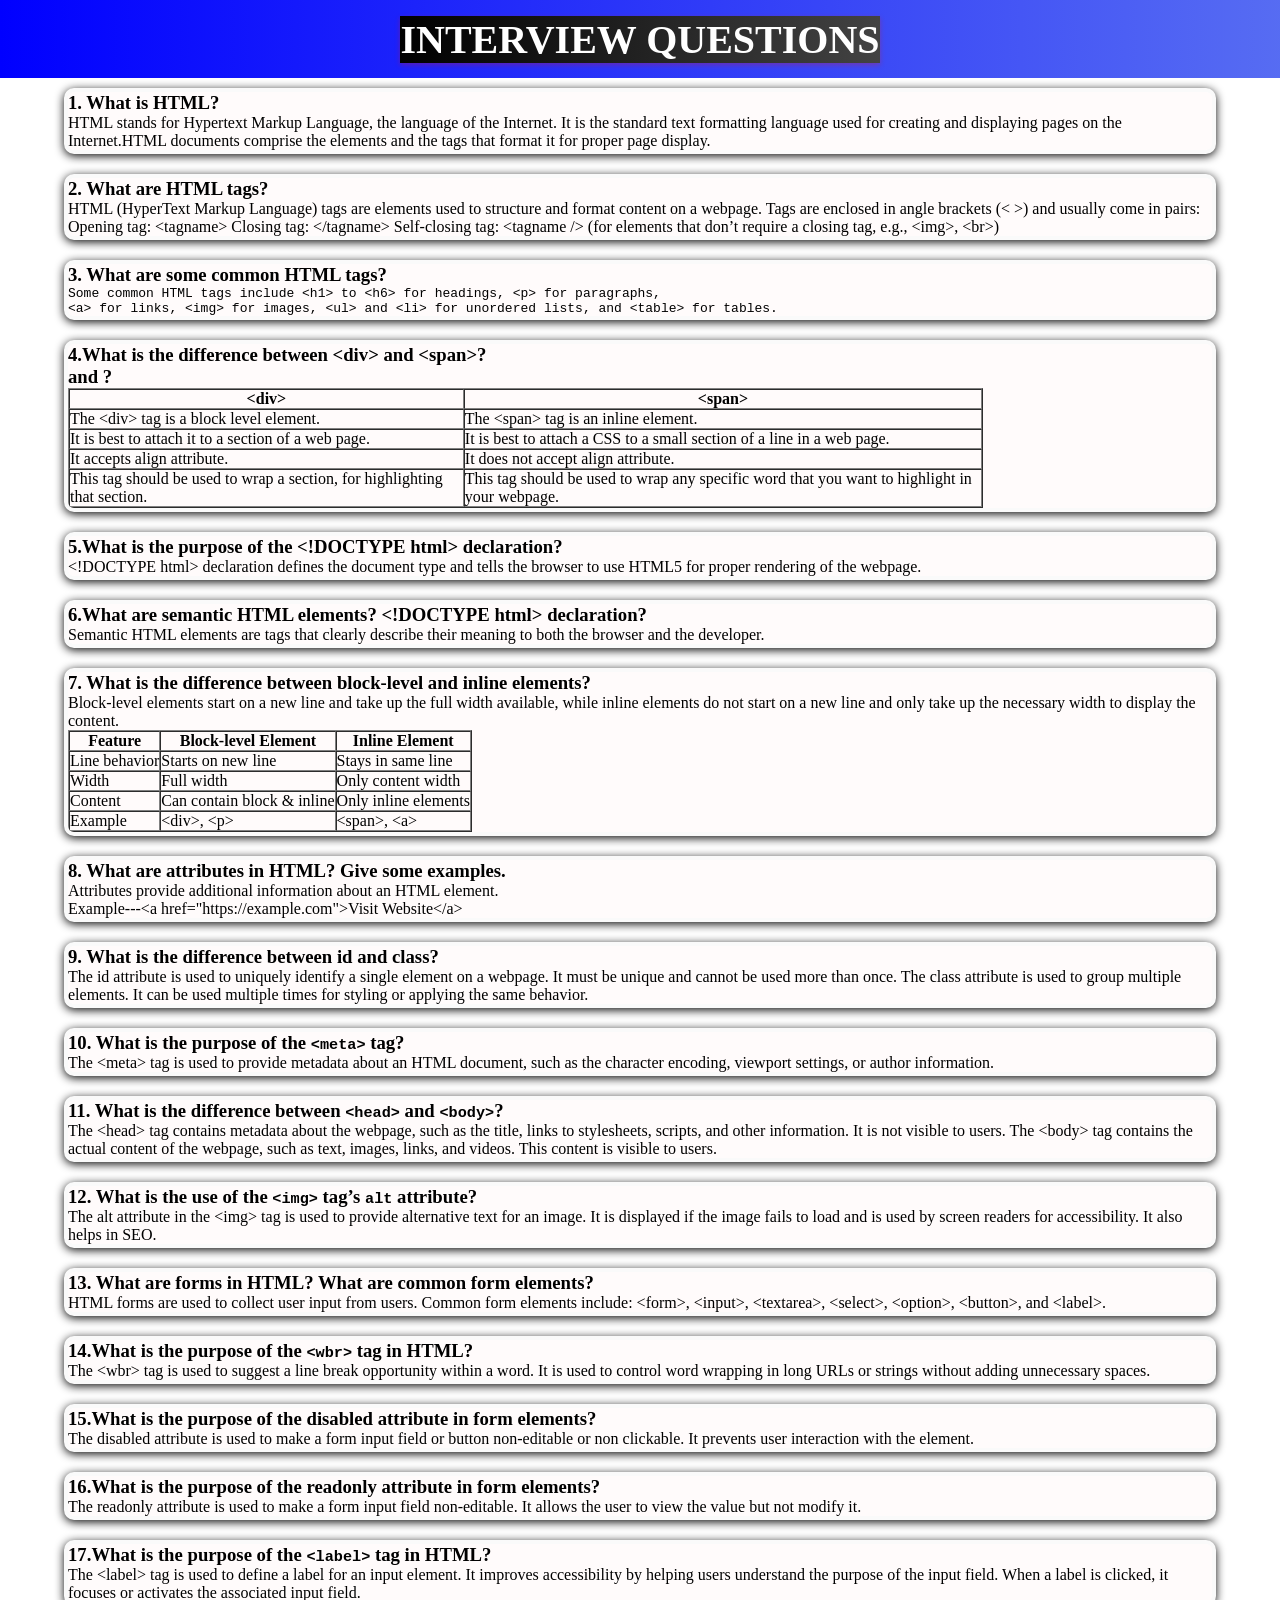
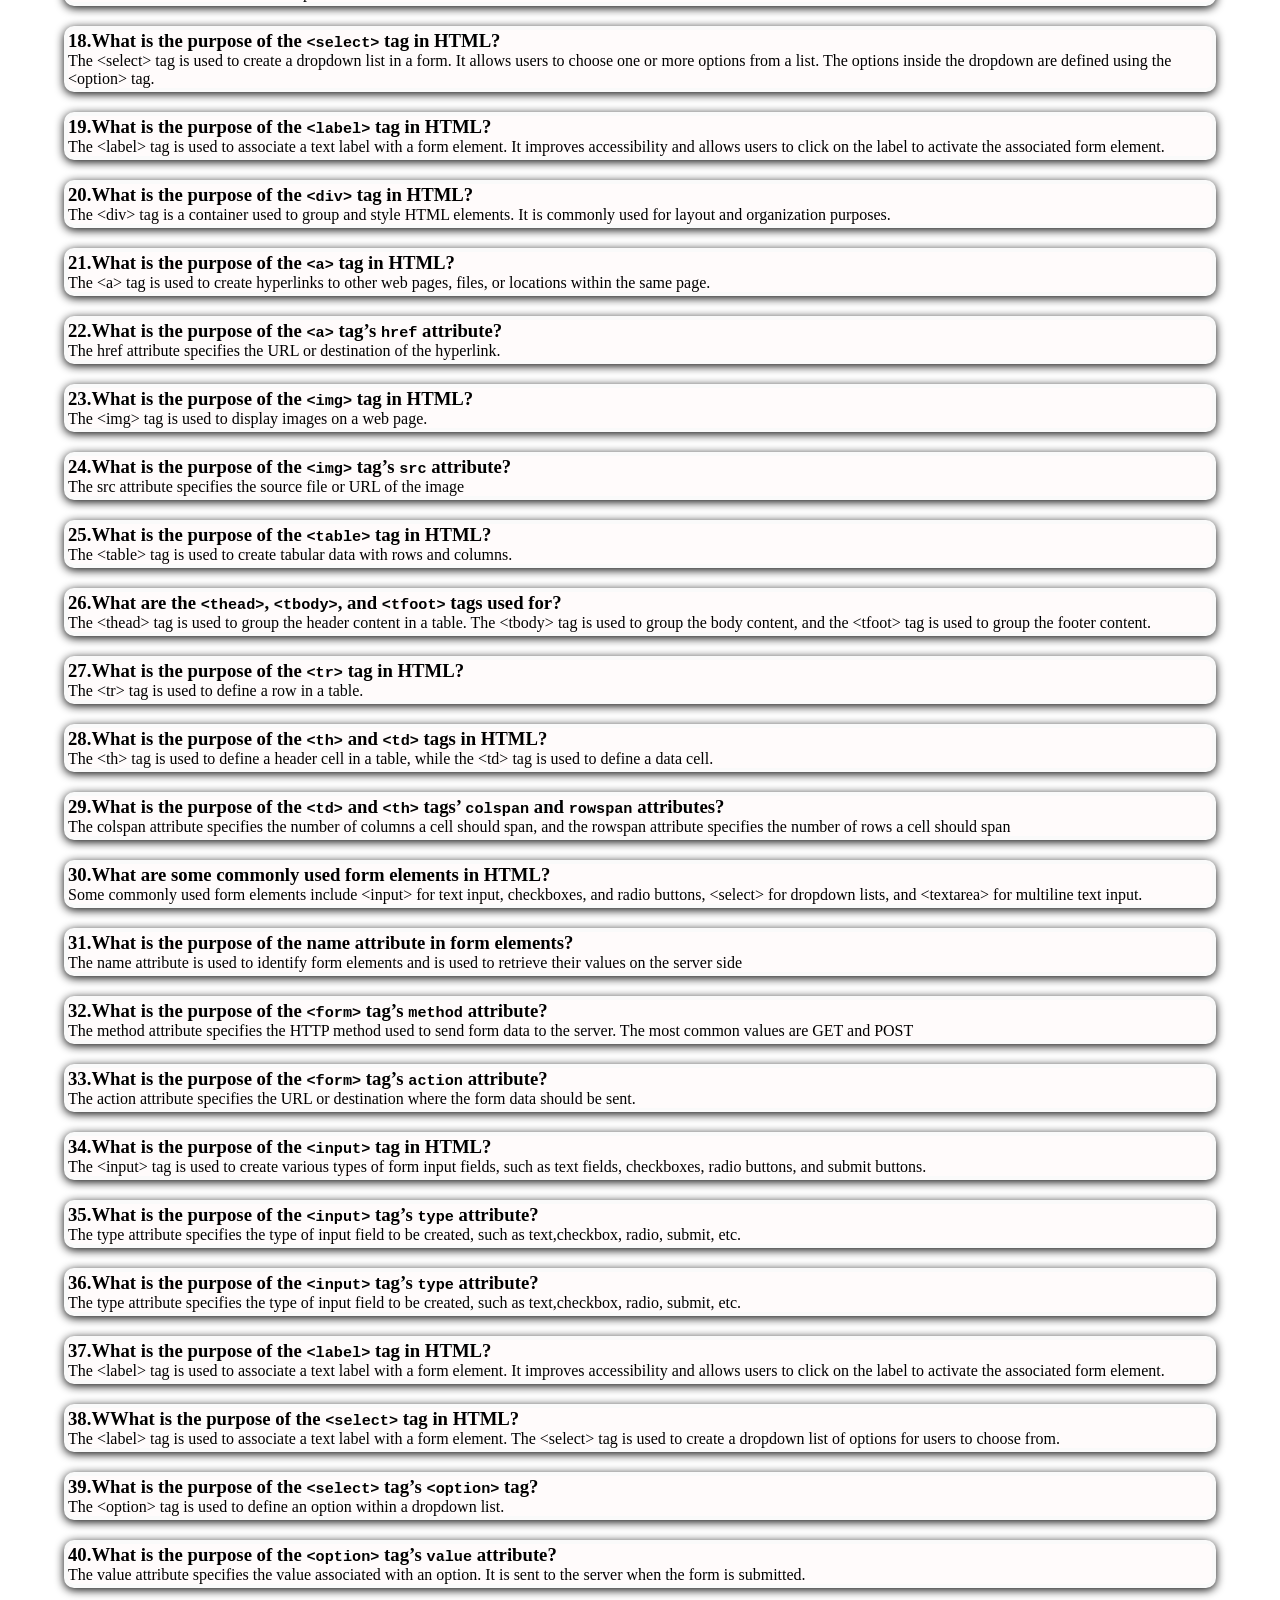
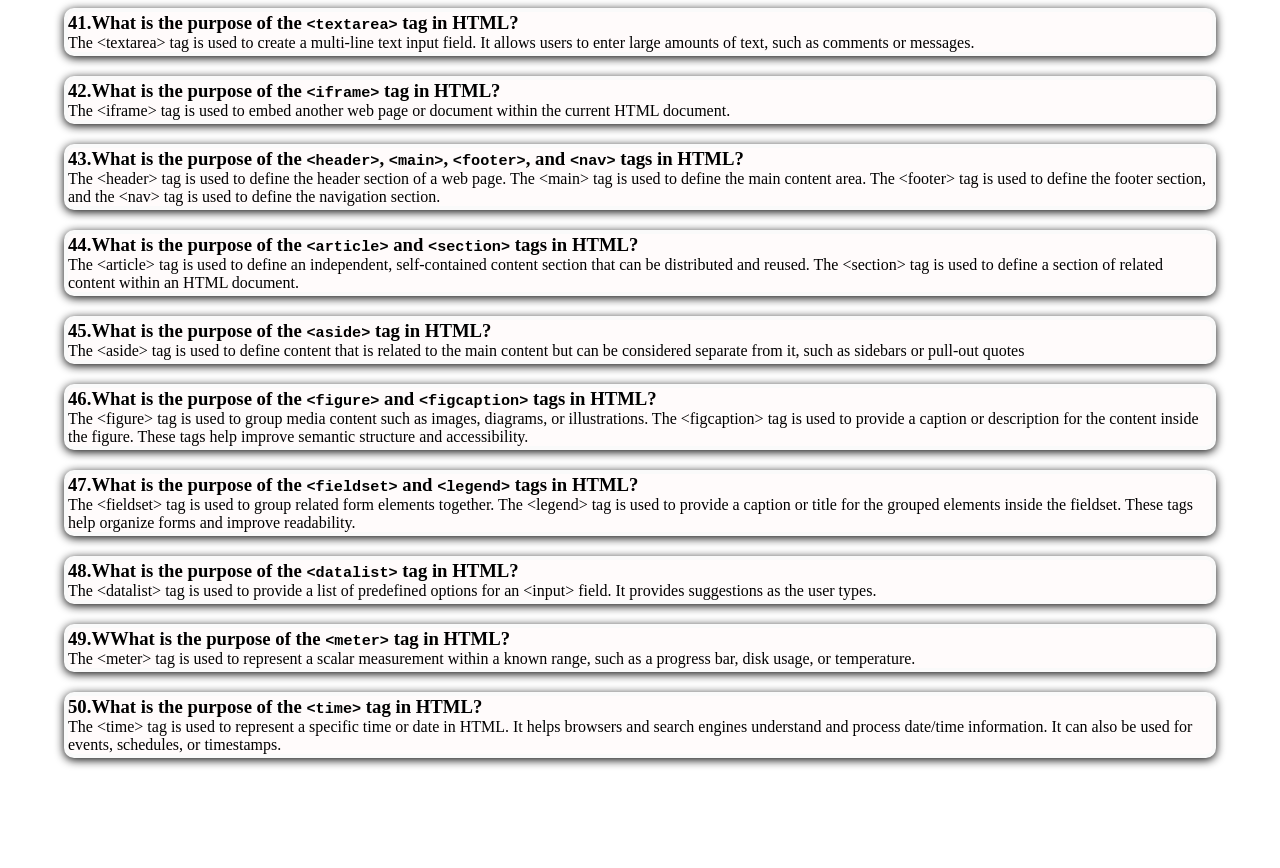
<file: index.html>
<!DOCTYPE html>
<html lang="en">
<head>
    <meta charset="UTF-8">
    <meta name="viewport" content="width=device-width, initial-scale=1.0">
    <title>html quections</title>
    <link rel="stylesheet" href="./index.css">
</head>
<body>
        <nav>
<h3>Interview Questions</h3>
    </nav>

    <section>
        
        <div class="papu"><h3>1. What is HTML?
</h3>
            <p>
                HTML stands for Hypertext Markup Language, the language of the Internet. It is the standard text formatting language used for creating and displaying pages on the Internet.HTML documents comprise the elements and the tags that format it for proper page display.
            </p>
             </div>
               <div class="papu"><h3>2. What are HTML tags?

</h3>
            <p>
                HTML (HyperText Markup Language) tags are elements used to structure and format content on a webpage.
Tags are enclosed in angle brackets (&lt; &gt;) and usually come in pairs: Opening tag: &lt;tagname&gt; Closing tag: &lt;/tagname&gt; Self-closing tag: &lt;tagname /&gt; (for elements that don’t require a closing tag, e.g., &lt;img&gt;, &lt;br&gt;)

            </p>
             </div>    
             
             <div class="papu"><h3>3. What are some common HTML tags?</h3>
                <p>
                    <pre>
Some common HTML tags include &lt;h1&gt; to &lt;h6&gt; for headings, &lt;p&gt; for paragraphs,
&lt;a&gt; for links, &lt;img&gt; for images, &lt;ul&gt; and &lt;li&gt; for unordered lists, and &lt;table&gt; for tables.
</pre>
                </p>
       
             </div>    
          <div class="papu"><h3>4.What is the difference between &lt;div&gt; and &lt;span&gt;?
 <div> and <span>?
</h3>
                <p>
<table border="1" cellpadding="15" cellspacing="0" width="80%" align="center">

    <tr>
        <th>&lt;div&gt;</th>
        <th>&lt;span&gt;</th>
    </tr>

    <tr>
        <td>The &lt;div&gt; tag is a block level element.</td>
        <td>The &lt;span&gt; tag is an inline element.</td>
    </tr>

    <tr>
        <td>It is best to attach it to a section of a web page.</td>
        <td>It is best to attach a CSS to a small section of a line in a web page.</td>
    </tr>

    <tr>
        <td>It accepts align attribute.</td>
        <td>It does not accept align attribute.</td>
    </tr>

    <tr>
        <td>This tag should be used to wrap a section, for highlighting that section.</td>
        <td>This tag should be used to wrap any specific word that you want to highlight in your webpage.</td>
    </tr>

</table>

       
             </div>  
         <div class="papu"><h3>5.What is the purpose of the &lt;!DOCTYPE html&gt; declaration?
</h3>
<p>
    &lt;!DOCTYPE html&gt; declaration defines the document type and tells the browser to use HTML5 for proper rendering of the webpage.

</p>
       
             </div>    

         <div class="papu"><h3>6.What are semantic HTML elements? &lt;!DOCTYPE html&gt; declaration?
</h3>
<p>
   Semantic HTML elements are tags that clearly describe their meaning to both the browser and the developer.

</p>
       
             </div>  
         <div class="papu"><h3>7.
What is the difference between block-level and inline elements?

</h3>
<p>
    Block-level elements start on a new line and take up the full width available, while inline elements do not start on a new line and only take up the necessary width to display the content.
    <table border="1" cellpadding="10" cellspacing="0">
    
    <tr>
        <th>Feature</th>
        <th>Block-level Element</th>
        <th>Inline Element</th>
    </tr>

    <tr>
        <td>Line behavior</td>
        <td>Starts on new line</td>
        <td>Stays in same line</td>
    </tr>

    <tr>
        <td>Width</td>
        <td>Full width</td>
        <td>Only content width</td>
    </tr>

    <tr>
        <td>Content</td>
        <td>Can contain block & inline</td>
        <td>Only inline elements</td>
    </tr>

    <tr>
        <td>Example</td>
        <td>&lt;div&gt;, &lt;p&gt;</td>
        <td>&lt;span&gt;, &lt;a&gt;</td>
    </tr>

</table>

</p>
 </div> 
 
         <div class="papu"><h3>8.
What are attributes in HTML? Give some examples.

</h3>
<p>
  Attributes provide additional information about an HTML element. <br>
  Example---&lt;a href="https://example.com"&gt;Visit Website&lt;/a&gt;


</p>
 </div> 
         <div class="papu"><h3>9.
What is the difference between id and class?


</h3>
<p>
 The id attribute is used to uniquely identify a single element on a webpage.
It must be unique and cannot be used more than once.

The class attribute is used to group multiple elements.
It can be used multiple times for styling or applying the same behavior.


</p>
 </div> 

         <div class="papu"><h3>10.
What is the purpose of the <code>&lt;meta&gt;</code> tag?</h3>
<p>
The &lt;meta&gt; tag is used to provide metadata about an HTML document, such as the character encoding, viewport settings, or author information.



</p>
 </div> 

          <div class="papu"><h3>11.
What is the difference between <code>&lt;head&gt;</code> and <code>&lt;body&gt;</code>?
</h3>
<p>
The &lt;head&gt; tag contains metadata about the webpage, such as the title,
links to stylesheets, scripts, and other information. It is not visible
to users.

The &lt;body&gt; tag contains the actual content of the webpage, such as text,
images, links, and videos. This content is visible to users.



</p>
 </div> 

           <div class="papu"><h3>12.
What is the use of the <code>&lt;img&gt;</code> tag’s <code>alt</code> attribute?
</h3>
<p>
The alt attribute in the &lt;img&gt; tag is used to provide alternative text for an image.

It is displayed if the image fails to load and is used by screen readers for accessibility.

It also helps in SEO.
</p>
 </div> 

            <div class="papu"><h3>13.
What are forms in HTML? What are common form elements?

</h3>
<p>
HTML forms are used to collect user input from users.

Common form elements include:
&lt;form&gt;, &lt;input&gt;, &lt;textarea&gt;, &lt;select&gt;, &lt;option&gt;, &lt;button&gt;, and &lt;label&gt;.

 </div> 


             <div class="papu"><h3>14.What is the purpose of the <code>&lt;wbr&gt;</code> tag in HTML?
</h3>
<p>
    The &lt;wbr&gt; tag is used to suggest a line break opportunity within a word. 
It is used to control word wrapping in long URLs or strings without adding unnecessary spaces.

</p>
 </div> 
 <div class="papu"><h3>15.What is the purpose of the disabled attribute in form elements?
</h3>
<p>
 The disabled attribute is used to make a form input field or button non-editable or non clickable. It prevents user interaction with the element.
</p>
 </div> 
<div class="papu"><h3>16.What is the purpose of the readonly attribute in form elements?
</h3>
<p>
The readonly attribute is used to make a form input field non-editable. It allows the user to view the value but not modify it.
</p>
 </div> 


<div class="papu"><h3>17.What is the purpose of the <code>&lt;label&gt;</code> tag in HTML?</h3>
<p>
The &lt;label&gt; tag is used to define a label for an input element.

It improves accessibility by helping users understand the purpose of the input field.

When a label is clicked, it focuses or activates the associated input field.
</p>
 </div>

 <div class="papu"><h3>18.What is the purpose of the <code>&lt;select&gt;</code> tag in HTML?</h3>
<p>
The &lt;select&gt; tag is used to create a dropdown list in a form.

It allows users to choose one or more options from a list.

The options inside the dropdown are defined using the &lt;option&gt; tag.

</p>
 </div>
 
  <div class="papu"><h3>19.What is the purpose of the <code>&lt;label&gt;</code> tag in HTML?</h3>
<p>
The &lt;label&gt; tag is used to associate a text label with a form element. 
It improves accessibility and allows users to click on the label to activate the associated form element.
</p>
 </div>

   <div class="papu"><h3>20.What is the purpose of the <code>&lt;div&gt;</code> tag in HTML?</h3>
<p>
The &lt;div&gt; tag is a container used to group and style HTML elements. 
It is commonly used for layout and organization purposes.
</p>
 </div>

    <div class="papu"><h3>21.What is the purpose of the <code>&lt;a&gt;</code> tag in HTML?
</h3>
<p>
The &lt;a&gt; tag is used to create hyperlinks to other web pages, files, or locations within the same page.

</p>
 </div>
    <div class="papu"><h3>22.What is the purpose of the <code>&lt;a&gt;</code> tag’s <code>href</code> attribute?</h3>
<p>
The href attribute specifies the URL or destination of the hyperlink.
</p>
 </div>

     <div class="papu"><h3>23.What is the purpose of the <code>&lt;img&gt;</code> tag in HTML?</h3>
<p>
The &lt;img&gt; tag is used to display images on a web page.

</p>
 </div>
      <div class="papu"><h3>24.What is the purpose of the <code>&lt;img&gt;</code> tag’s <code>src</code> attribute?
</h3>
<p>
The src attribute specifies the source file or URL of the image
</p>
 </div>

       <div class="papu"><h3>25.What is the purpose of the <code>&lt;table&gt;</code> tag in HTML?</h3>
<p>
The &lt;table&gt; tag is used to create tabular data with rows and columns.

</p>
 </div>

        <div class="papu"><h3>26.What are the <code>&lt;thead&gt;</code>, <code>&lt;tbody&gt;</code>, and <code>&lt;tfoot&gt;</code> tags used for?</h3>
<p>
The &lt;thead&gt; tag is used to group the header content in a table. 
The &lt;tbody&gt; tag is used to group the body content, and the &lt;tfoot&gt; tag is used to group the footer content.

</p>
 </div>

         <div class="papu"><h3>27.What is the purpose of the <code>&lt;tr&gt;</code> tag in HTML?</h3>
<p>
The &lt;tr&gt; tag is used to define a row in a table.


</p>
 </div>

          <div class="papu"><h3>28.What is the purpose of the <code>&lt;th&gt;</code> and <code>&lt;td&gt;</code> tags in HTML?</h3>
<p>
The &lt;th&gt; tag is used to define a header cell in a table, while the &lt;td&gt; tag is used to define a data cell.



</p>
 </div>

         <div class="papu"><h3>29.What is the purpose of the <code>&lt;td&gt;</code> and <code>&lt;th&gt;</code> tags’ <code>colspan</code> and <code>rowspan</code> attributes?</h3>
<p>
The colspan attribute specifies the number of columns a cell should span, and the rowspan attribute specifies the number of rows a cell should span
</p>
 </div>

          <div class="papu"><h3>30.What are some commonly used form elements in HTML?</h3>
<p>
Some commonly used form elements include &lt;input&gt; for text input, checkboxes, and radio buttons, 
&lt;select&gt; for dropdown lists, and &lt;textarea&gt; for multiline text input.
</p>
 </div>

           <div class="papu"><h3>31.What is the purpose of the name attribute in form elements?</h3>
<p>
The name attribute is used to identify form elements and is used to retrieve their values on the server side
</p>
 </div>

            <div class="papu"><h3>32.What is the purpose of the <code>&lt;form&gt;</code> tag’s <code>method</code> attribute?

</h3>
<p>
The method attribute specifies the HTTP method used to send form data to the server. The most common values are GET and POST
</p>
 </div>

       <div class="papu"><h3>33.What is the purpose of the <code>&lt;form&gt;</code> tag’s <code>action</code> attribute?</h3>
<p>
The action attribute specifies the URL or destination where the form data should be sent.

</p>
 </div>

      <div class="papu"><h3>34.What is the purpose of the <code>&lt;input&gt;</code> tag in HTML?</h3>
<p>
The &lt;input&gt; tag is used to create various types of form input fields, such as text fields, checkboxes, radio buttons, and submit buttons.

</p>
 </div>

     <div class="papu"><h3>35.What is the purpose of the <code>&lt;input&gt;</code> tag’s <code>type</code> attribute?
</h3>
<p>
The type attribute specifies the type of input field to be created, such as text,checkbox, radio, submit, etc.

</p>
 </div>

      <div class="papu"><h3>36.What is the purpose of the <code>&lt;input&gt;</code> tag’s <code>type</code> attribute?
</h3>
<p>
The type attribute specifies the type of input field to be created, such as text,checkbox, radio, submit, etc.

</p>
 </div>

      <div class="papu"><h3>37.What is the purpose of the <code>&lt;label&gt;</code> tag in HTML?
</h3>
<p>
The &lt;label&gt; tag is used to associate a text label with a form element. 
It improves accessibility and allows users to click on the label to activate the associated form element.

</p>
 </div>

 
      <div class="papu"><h3>38.WWhat is the purpose of the <code>&lt;select&gt;</code> tag in HTML?</h3>
<p>
The &lt;label&gt; tag is used to associate a text label with a form element. 
The &lt;select&gt; tag is used to create a dropdown list of options for users to choose from.
</p>
 </div>
 
       <div class="papu"><h3>39.What is the purpose of the <code>&lt;select&gt;</code> tag’s <code>&lt;option&gt;</code> tag?</h3>
<p>
The &lt;option&gt; tag is used to define an option within a dropdown list.

</p>
 </div>

        <div class="papu"><h3>40.What is the purpose of the <code>&lt;option&gt;</code> tag’s <code>value</code> attribute?
</h3>
<p>
The value attribute specifies the value associated with an option. It is sent to the server when the form is submitted.

</p>
 </div>


 
        <div class="papu"><h3>41.What is the purpose of the <code>&lt;textarea&gt;</code> tag in HTML?</h3>
<p>
The &lt;textarea&gt; tag is used to create a multi-line text input field.

It allows users to enter large amounts of text, such as comments or messages.

</p>
 </div>

         <div class="papu"><h3>42.What is the purpose of the <code>&lt;iframe&gt;</code> tag in HTML?</h3>
<p>
The &lt;iframe&gt; tag is used to embed another web page or document within the current HTML document.
</p>
 </div>
 

          <div class="papu"><h3>43.What is the purpose of the <code>&lt;header&gt;</code>, <code>&lt;main&gt;</code>, <code>&lt;footer&gt;</code>, and <code>&lt;nav&gt;</code> tags in HTML?</h3>
<p>
The &lt;header&gt; tag is used to define the header section of a web page. 
The &lt;main&gt; tag is used to define the main content area. 
The &lt;footer&gt; tag is used to define the footer section, and the &lt;nav&gt; tag is used to define the navigation section.
</p>
 </div>

           <div class="papu"><h3>44.What is the purpose of the <code>&lt;article&gt;</code> and <code>&lt;section&gt;</code> tags in HTML?
</h3>
<p>
The &lt;article&gt; tag is used to define an independent, self-contained content section that can be distributed and reused. 
The &lt;section&gt; tag is used to define a section of related content within an HTML document.
</p>
 </div>

            <div class="papu"><h3>45.What is the purpose of the <code>&lt;aside&gt;</code> tag in HTML?</h3>
<p>
The &lt;aside&gt; tag is used to define content that is related to the main content but can be considered separate from it, such as sidebars or pull-out quotes
</p>
 </div>

             <div class="papu"><h3>46.What is the purpose of the <code>&lt;figure&gt;</code> and <code>&lt;figcaption&gt;</code> tags in HTML?</h3>
<p>
The &lt;figure&gt; tag is used to group media content such as images, diagrams, or illustrations.

The &lt;figcaption&gt; tag is used to provide a caption or description for the content inside the figure.

These tags help improve semantic structure and accessibility.
</p>
 </div>

 
             <div class="papu"><h3>47.What is the purpose of the <code>&lt;fieldset&gt;</code> and <code>&lt;legend&gt;</code> tags in HTML?</h3>
<p>
The &lt;fieldset&gt; tag is used to group related form elements together.

The &lt;legend&gt; tag is used to provide a caption or title for the grouped elements inside the fieldset.

These tags help organize forms and improve readability.
</p>
 </div>

            <div class="papu"><h3>48.What is the purpose of the <code>&lt;datalist&gt;</code> tag in HTML?</h3>
<p>
    The &lt;datalist&gt; tag is used to provide a list of predefined options for an &lt;input&gt; field. 
It provides suggestions as the user types.
</p>
 </div>

             <div class="papu"><h3>49.WWhat is the purpose of the <code>&lt;meter&gt;</code> tag in HTML?</h3>
<p>
    The &lt;meter&gt; tag is used to represent a scalar measurement within a known range, such as a progress bar, disk usage, or temperature.

</p>
 </div>

              <div class="papu"><h3>50.What is the purpose of the <code>&lt;time&gt;</code> tag in HTML?</h3>
<p>
    The &lt;time&gt; tag is used to represent a specific time or date in HTML.

It helps browsers and search engines understand and process date/time information.

It can also be used for events, schedules, or timestamps.

</p>
 </div>
 
 

    </section>
</body>
</html>
</file>
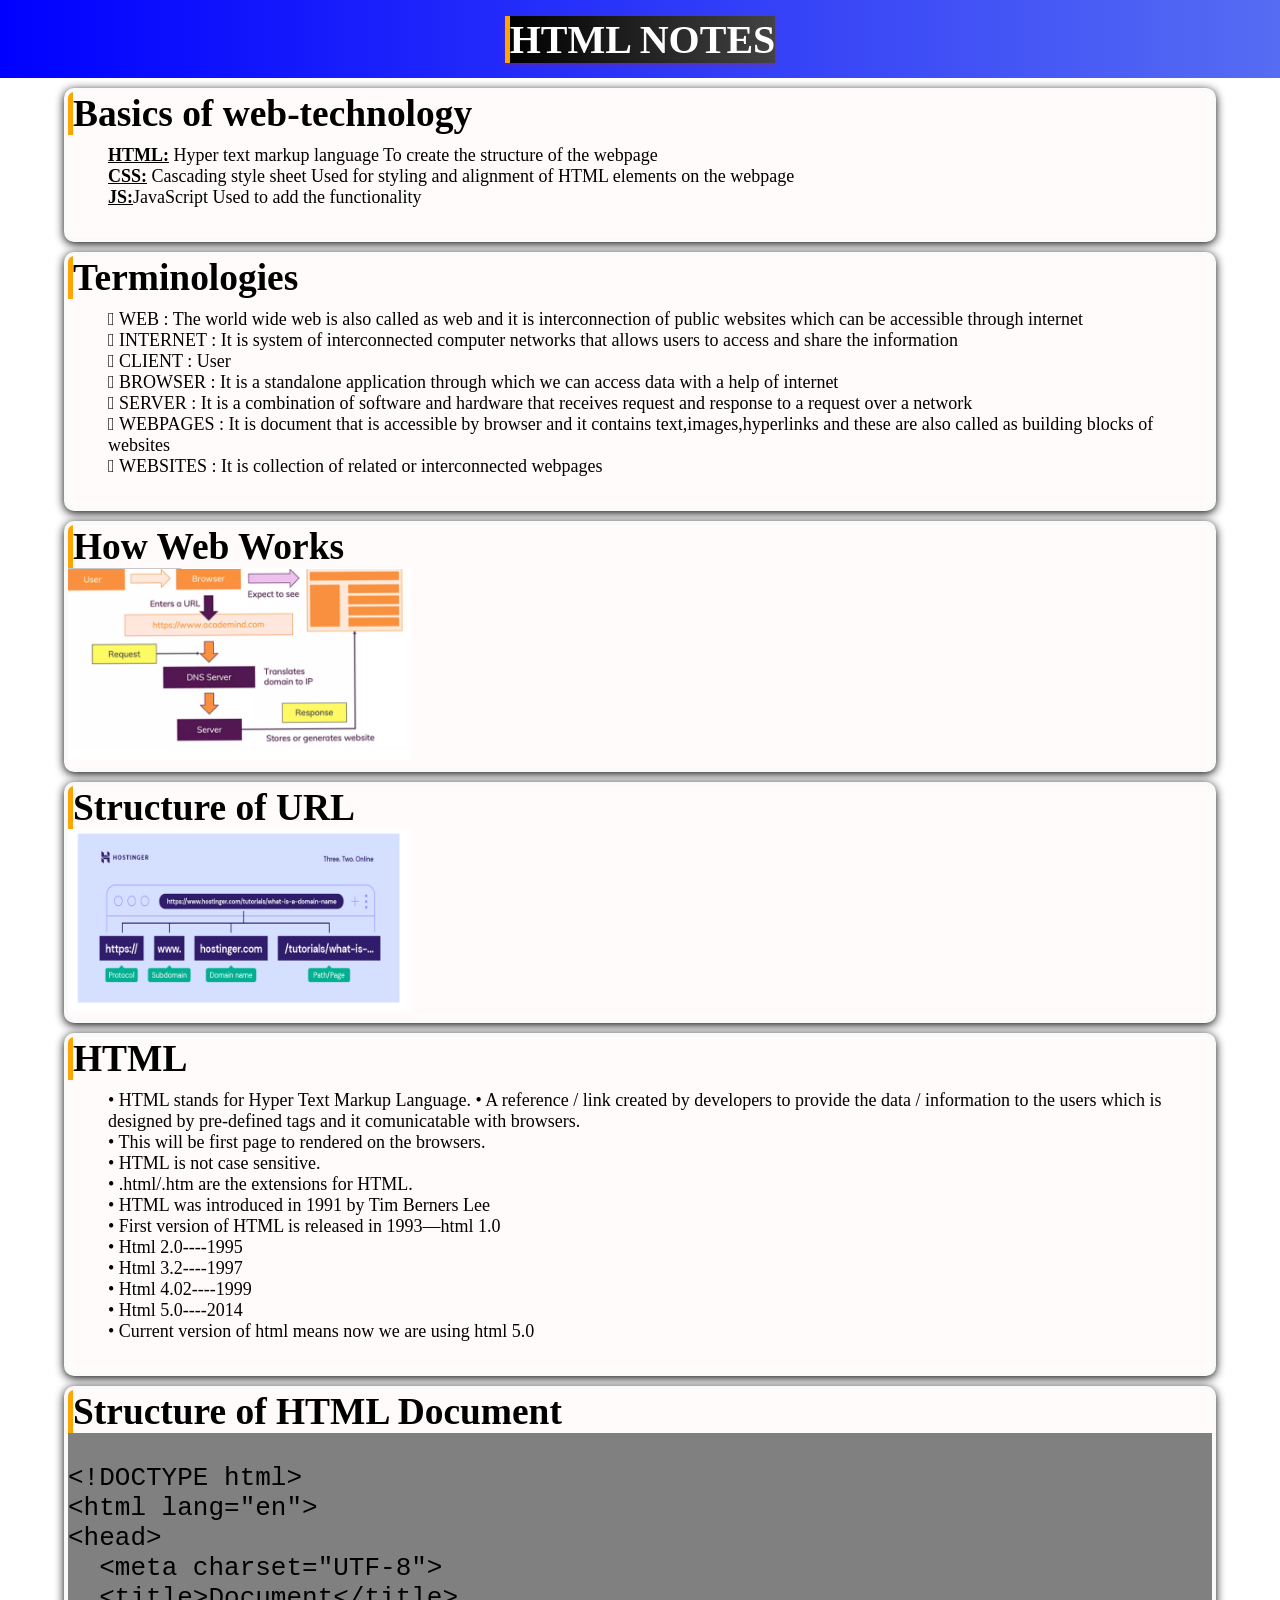
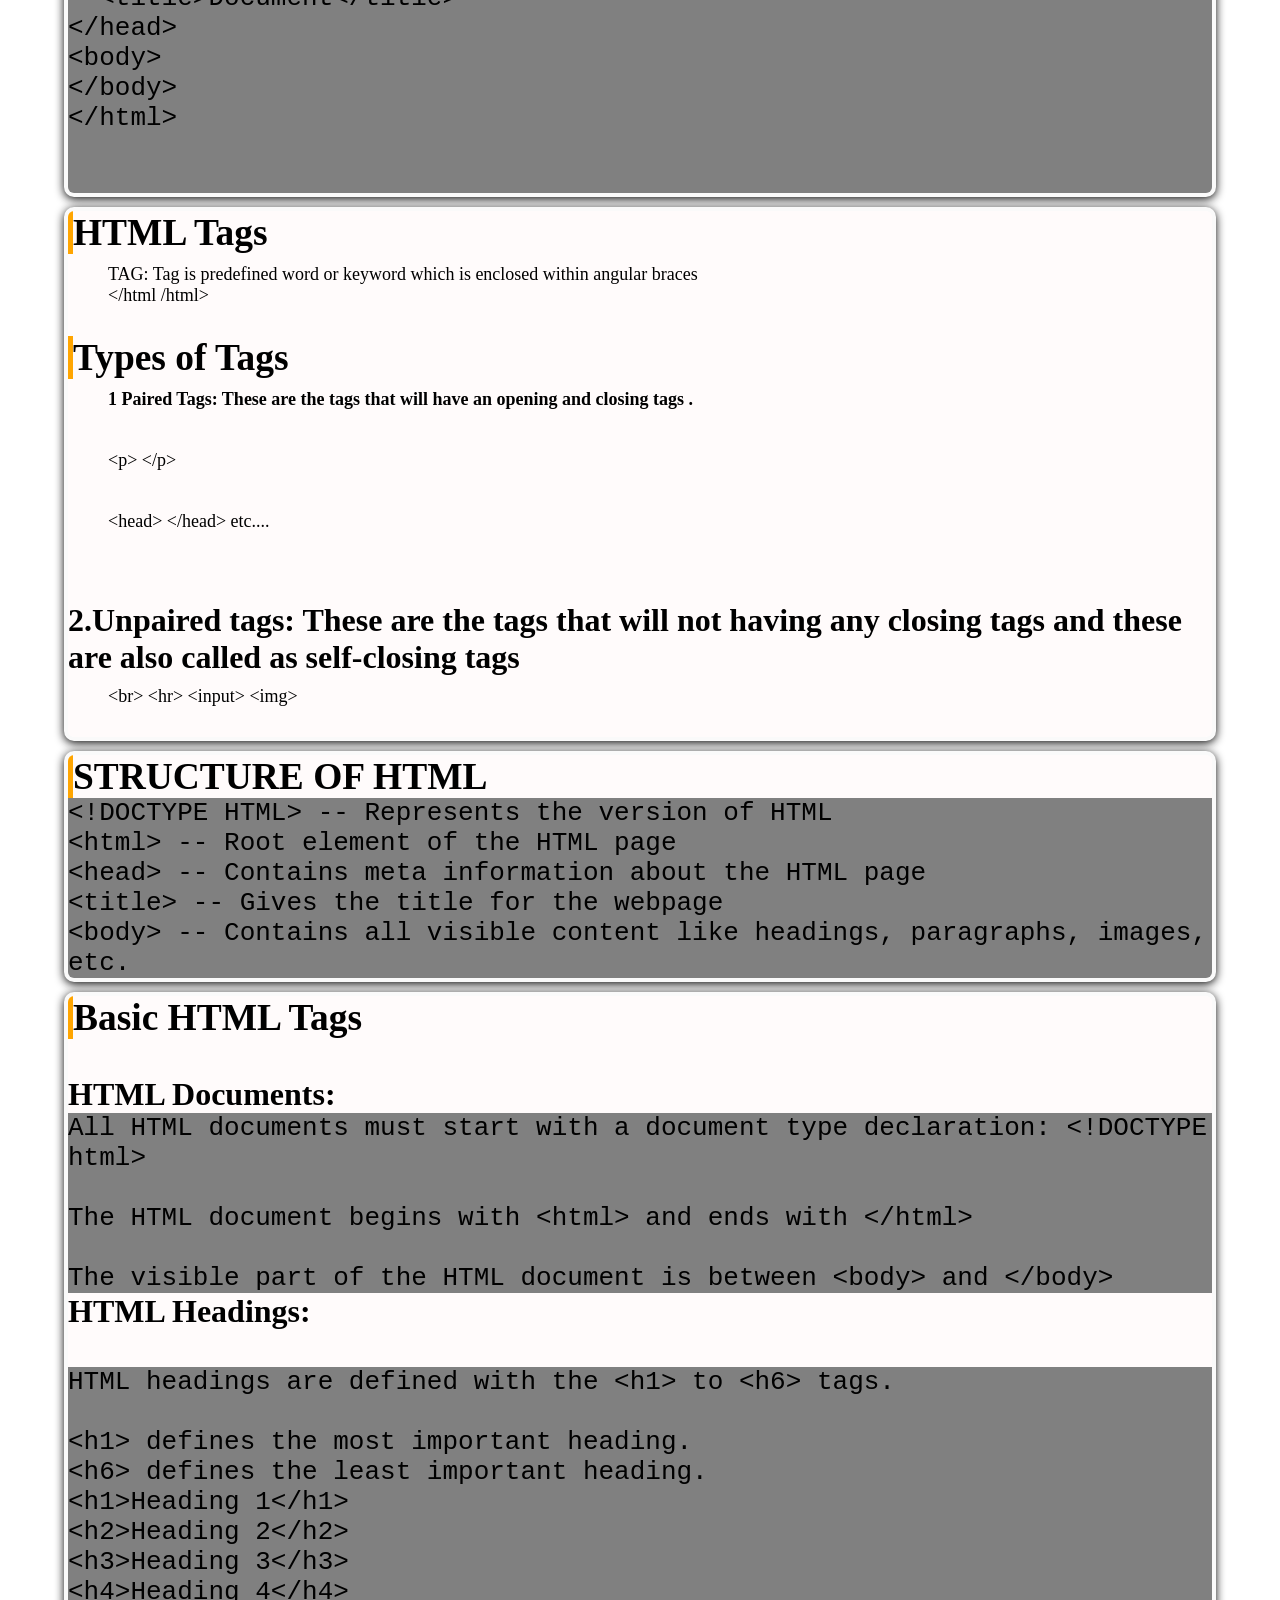
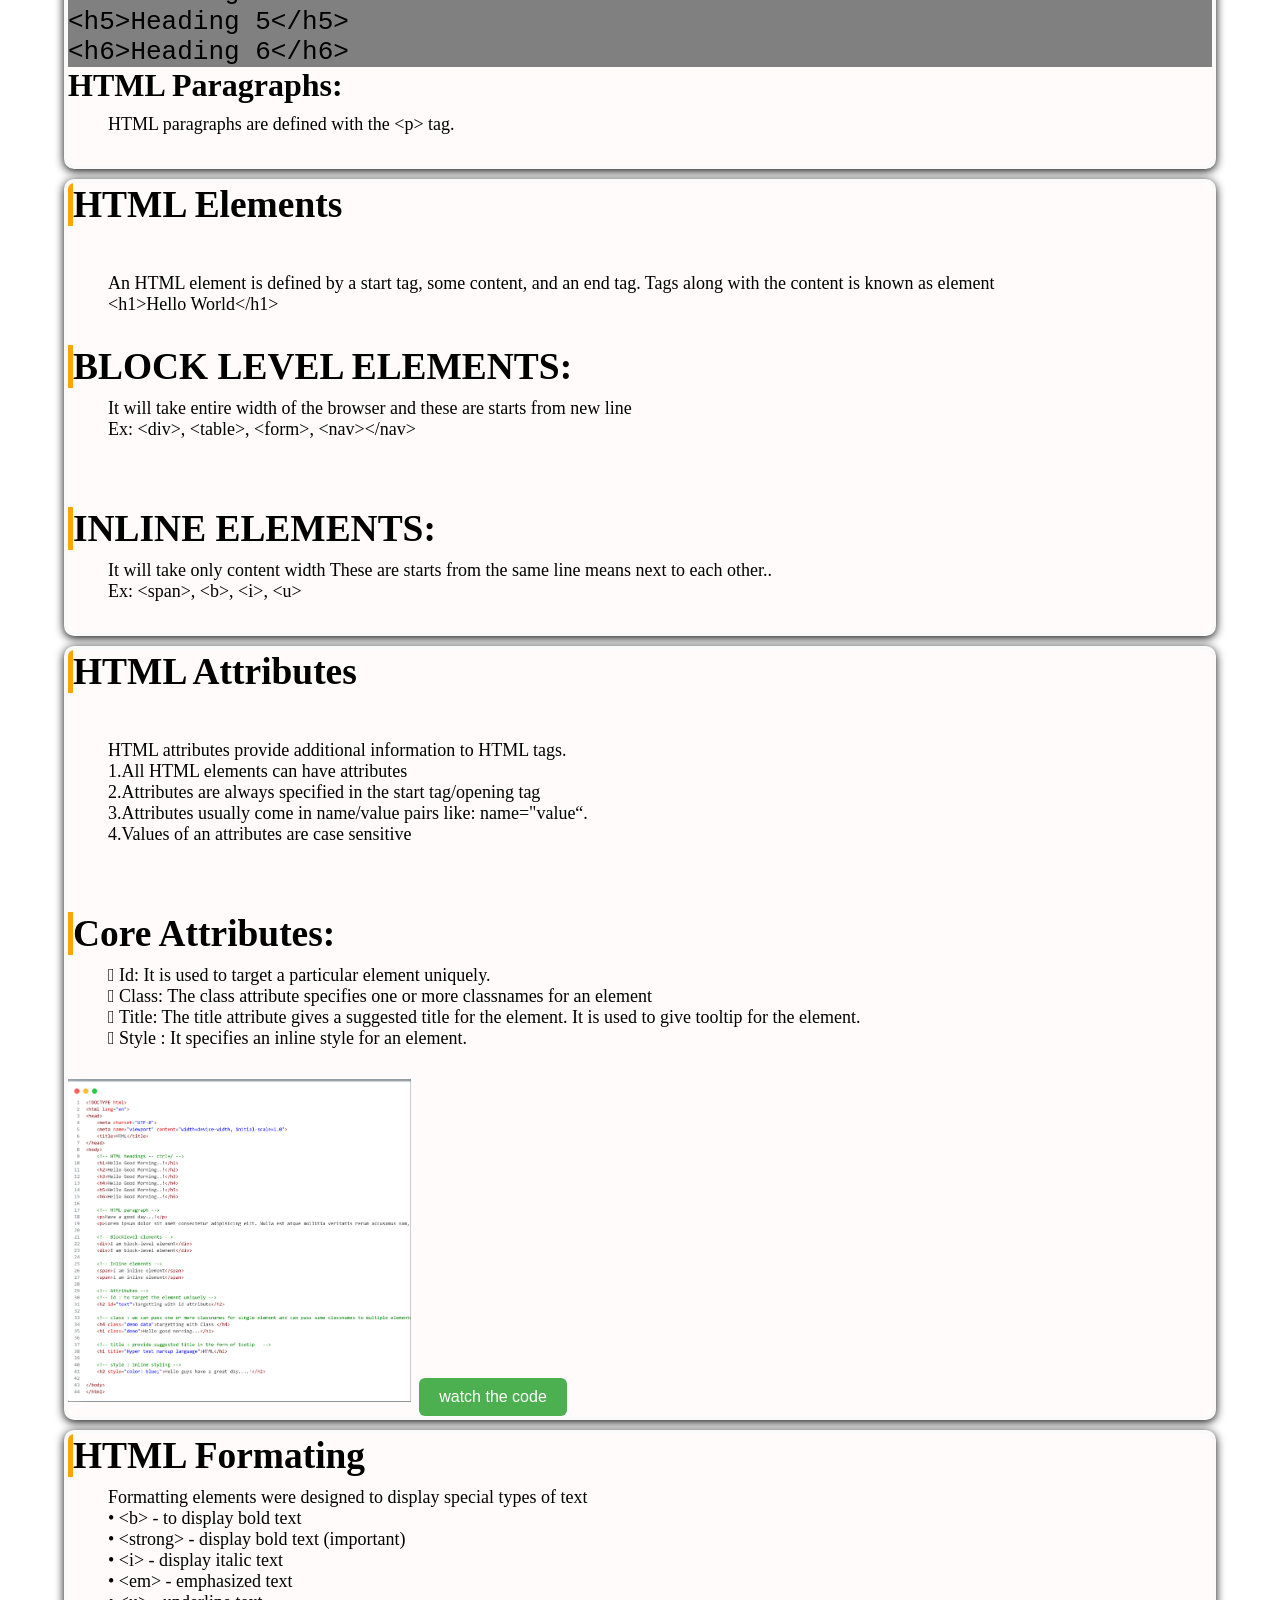
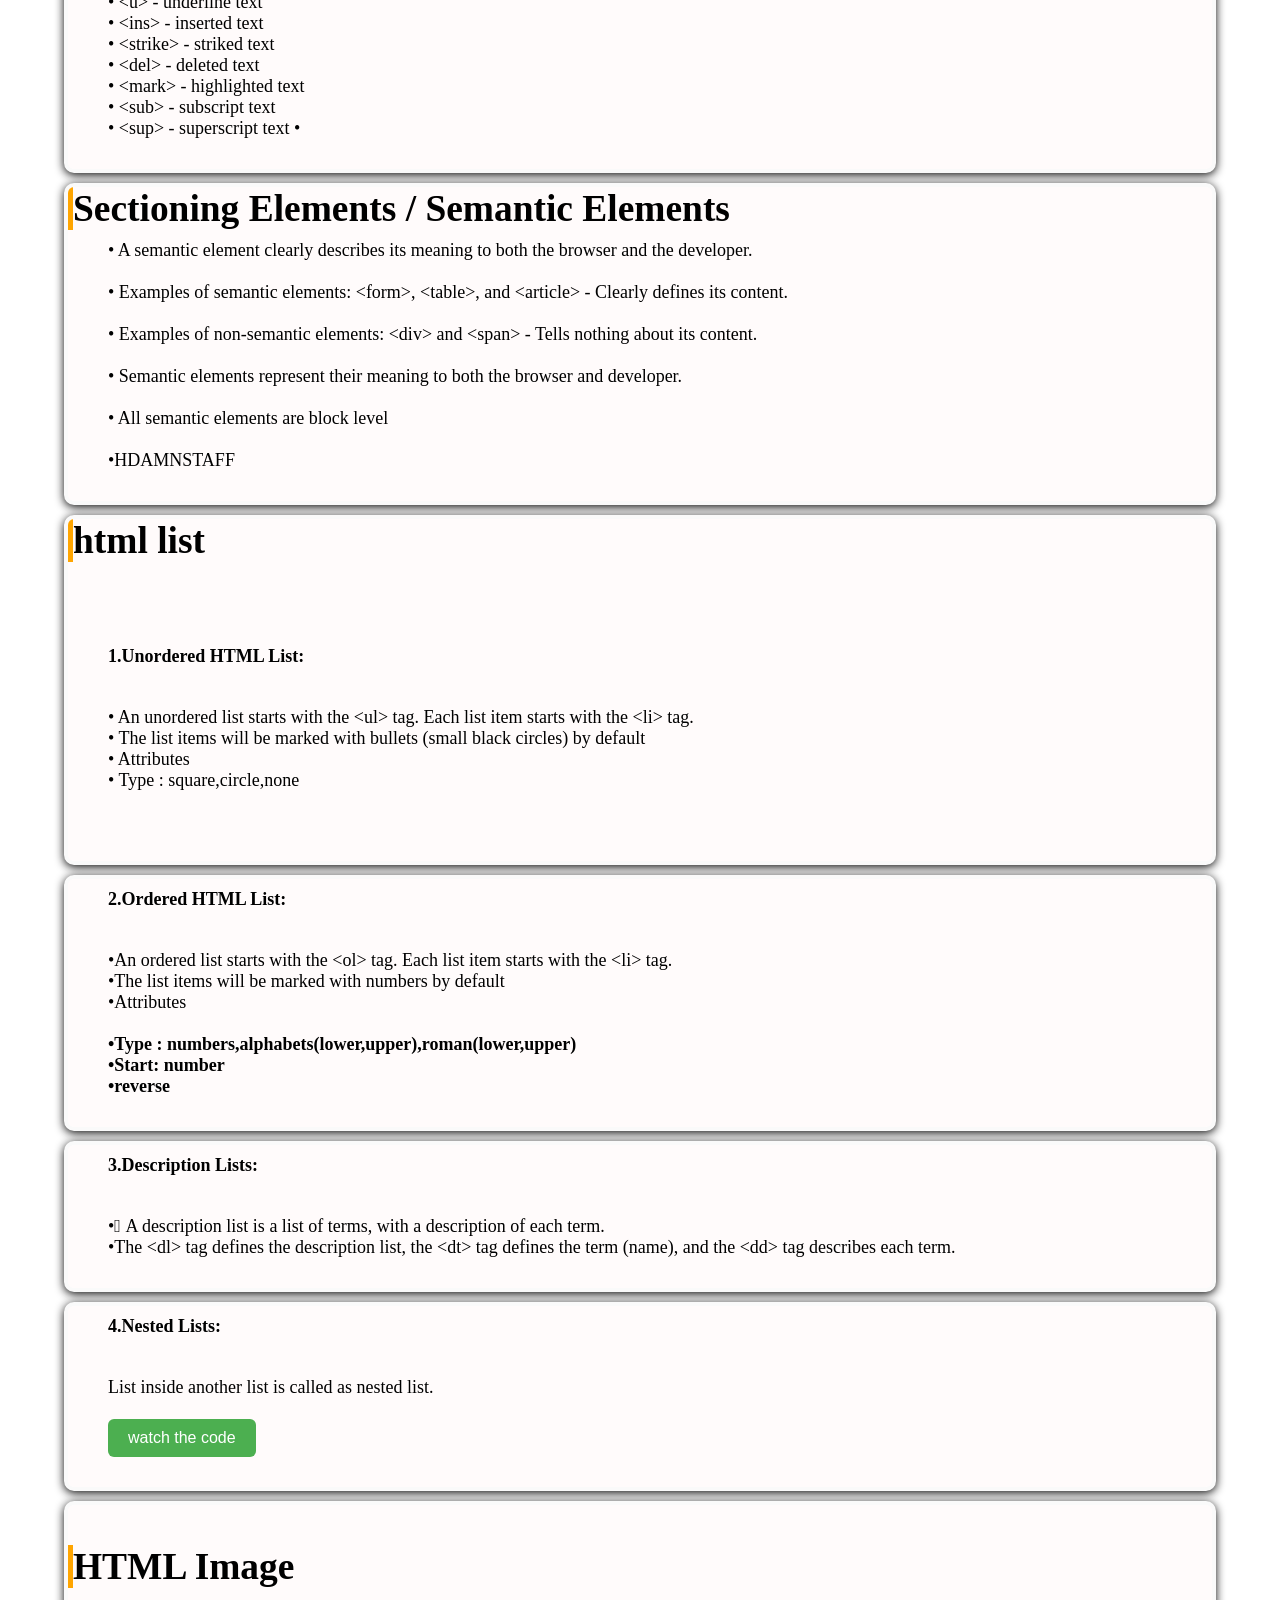
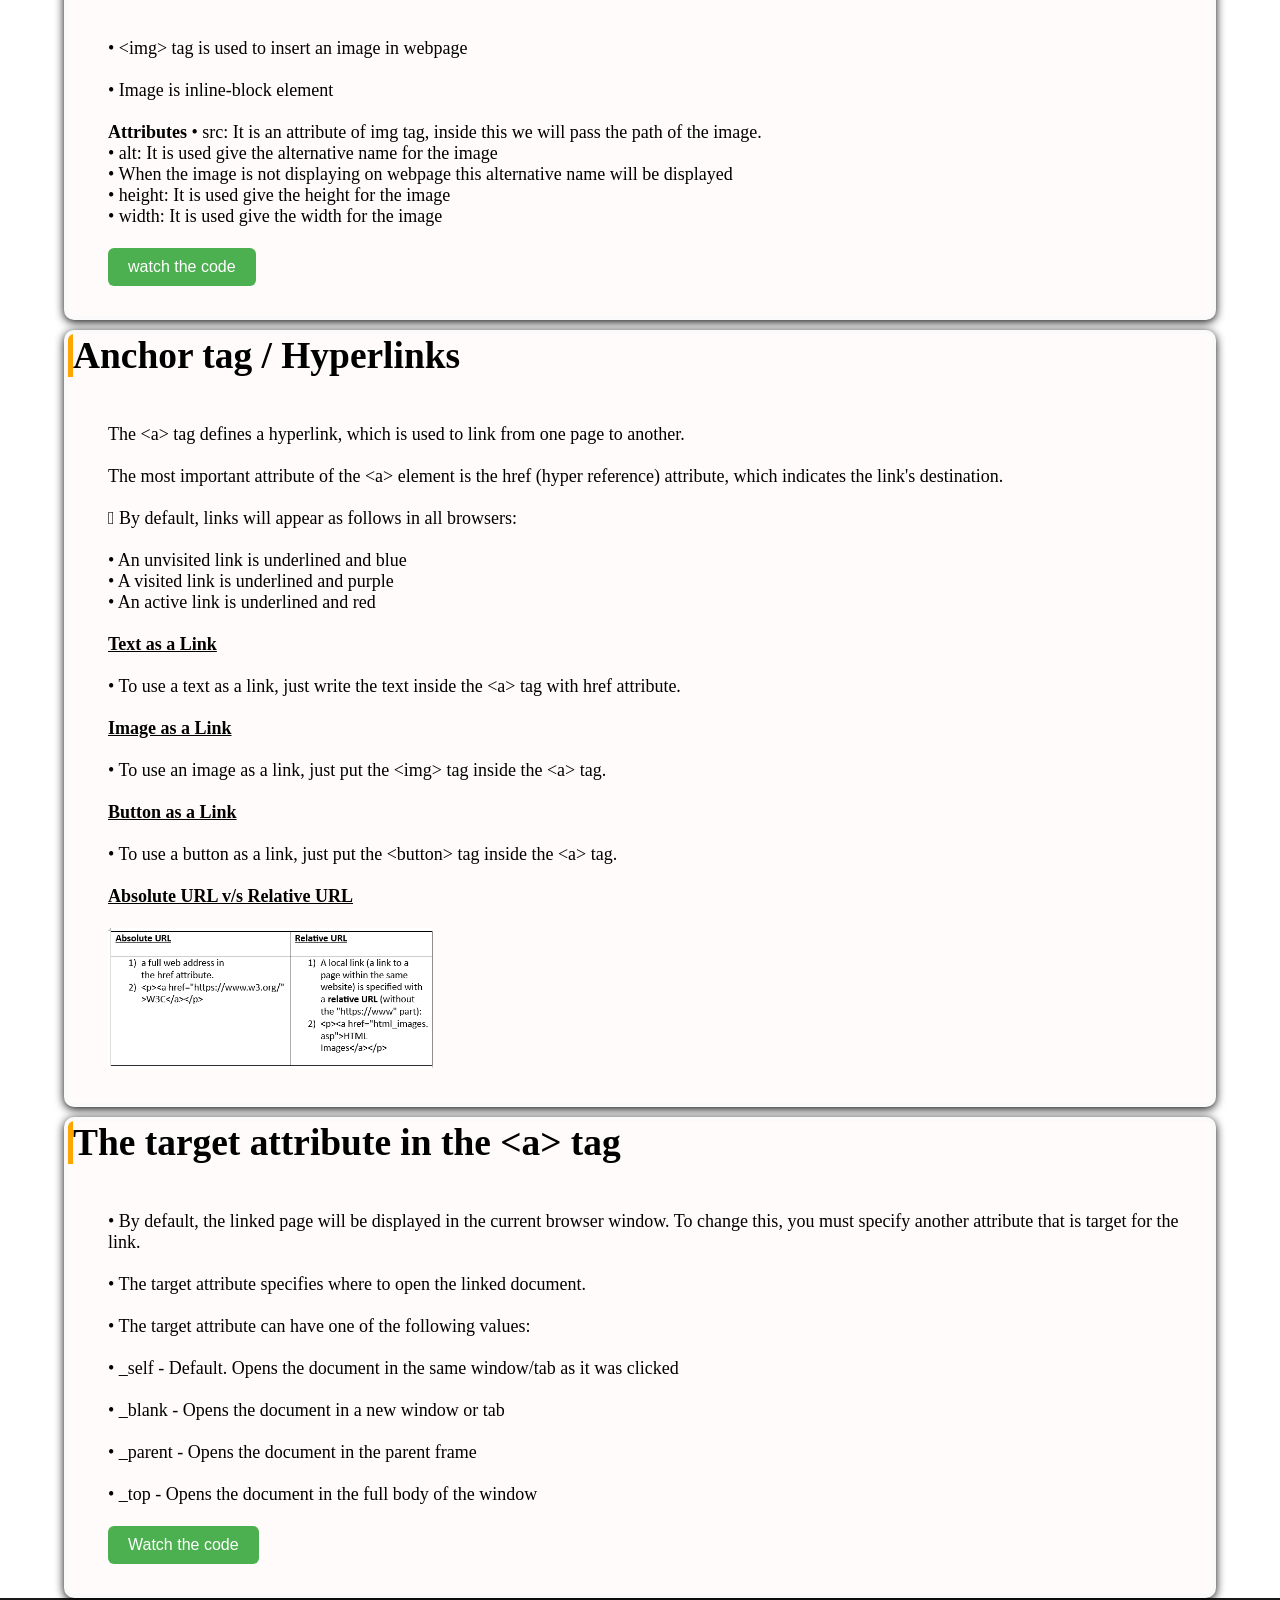
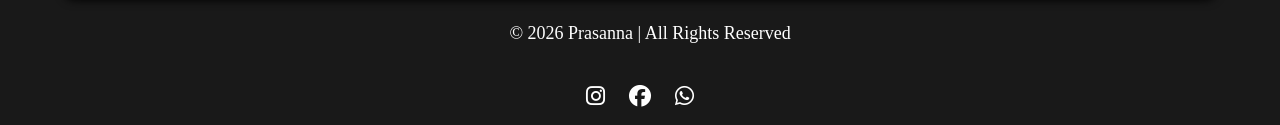
<file: html notes/index.html>
<!DOCTYPE html>
<html lang="en">
<head>
    <meta charset="UTF-8">
    <meta name="viewport" content="width=device-width, initial-scale=1.0">
    <title>HTML NOTES</title>
    <link rel="stylesheet" href="./index.css">

        <link rel="stylesheet" href="https://cdnjs.cloudflare.com/ajax/libs/font-awesome/6.5.0/css/all.min.css">

</head>
<body>
    <nav>
<h3>html notes</h3>
    </nav>

    <section>
        <div class="papu"><h3>Basics of web-technology</h3>
            <p>
                <b> <U>HTML:</U></b> Hyper text markup language 
To create the structure of the webpage <br>
<b> <U>CSS:</U></b> Cascading style sheet
Used for styling and alignment of HTML elements on the webpage <br>
<b> <U>JS:</U></b>JavaScript
Used to add the functionality 

            </p>
           

            
        </div>
      <div class="papu"><h3>Terminologies</h3>
            <p>
   	WEB : The world wide web is also called as web and it is interconnection of public websites which can be accessible through internet <br>
	INTERNET : It is system of interconnected computer networks that allows users to access and share the information <br>
	CLIENT : User <br>
	BROWSER : It is a standalone application through which we can access data with a help of internet <br>
	SERVER : It is a combination of software and hardware that receives request and response to a request over a network <br>
	WEBPAGES : It is document that is accessible by browser and it contains text,images,hyperlinks and these are also called as building blocks of websites <br>
	WEBSITES : It is collection of related or interconnected webpages


            </p>
           

            
        </div>
      <div class="papu"><h3>How Web Works</h3>
        <img src="./Screenshot 2026-03-24 230040.png" alt="">

          

            
        </div>
           </div>
      <div class="papu"><h3>Structure of URL</h3>
        <img src="./Screenshot 2026-03-24 231006.png" alt="">

           

            
        </div>

           <div class="papu"><h3>HTML</h3>
            <p>
      •	HTML  stands for Hyper Text Markup Language.
      •	A reference / link created by developers to provide the data / information to the users which is designed by pre-defined tags and it comunicatable with browsers. <br>
      •	This will be first page to rendered on the browsers. <br>
      •	HTML is not case sensitive. <br>
      •	.html/.htm are the extensions for HTML. <br>
      •	HTML was introduced in 1991 by Tim Berners Lee <br>
      •	First version of HTML is released in 1993—html 1.0 <br>
      •	Html 2.0----1995 <br>
      •	Html 3.2----1997 <br>
      •	Html 4.02----1999 <br>
      •	Html 5.0----2014 <br>
      •	Current version of html means now we are using html 5.0  <br>



       
            </p>
    

            
        </div>

<div class="papu">
  <h3>Structure of HTML Document</h3>

  <pre>
<code>
&lt;!DOCTYPE html&gt;
&lt;html lang="en"&gt;
&lt;head&gt;
  &lt;meta charset="UTF-8"&gt;
  &lt;title&gt;Document&lt;/title&gt;
&lt;/head&gt;
&lt;body&gt;
&lt;/body&gt;
&lt;/html&gt;
</code>
  </pre>

</div>

<div class="papu">
  <h3>HTML Tags</h3>

 <p>
TAG: Tag is predefined word or keyword which is enclosed within angular braces <br>
 &lt;/html /html&gt;

 </p>
 <h3>Types of Tags</h3>
 <p>
   <b>1 Paired Tags: These are the tags that will have an opening and closing tags .</b> <br>
   <p>&lt;p&gt; &lt;/p&gt;</p>
<p>&lt;head&gt; &lt;/head&gt; etc....</p> 
 </p>
<b>2.Unpaired tags: These are the tags that will not having any closing tags and these are also called as self-closing tags </b>
<p>
  &lt;br&gt;
  &lt;hr&gt;
  &lt;input&gt;
  &lt;img&gt;
</p>
</div>
<div class="papu">
  <h3>STRUCTURE OF HTML</h3>
<pre>
&lt;!DOCTYPE HTML&gt; -- Represents the version of HTML  
&lt;html&gt; -- Root element of the HTML page  
&lt;head&gt; -- Contains meta information about the HTML page  
&lt;title&gt; -- Gives the title for the webpage  
&lt;body&gt; -- Contains all visible content like headings, paragraphs, images, etc.  
</pre>

</div>
         <div class="papu">
  <h3>Basic HTML Tags</h3><br>
  <h4>HTML Documents:</h4>
  <pre>
All HTML documents must start with a document type declaration: &lt;!DOCTYPE html&gt;

The HTML document begins with &lt;html&gt; and ends with &lt;/html&gt;

The visible part of the HTML document is between &lt;body&gt; and &lt;/body&gt;
</pre>
<h4>HTML Headings:</h4><br>
<pre>
HTML headings are defined with the &lt;h1&gt; to &lt;h6&gt; tags.

&lt;h1&gt; defines the most important heading.
&lt;h6&gt; defines the least important heading.
</pre>

<pre>
&lt;h1&gt;Heading 1&lt;/h1&gt;
&lt;h2&gt;Heading 2&lt;/h2&gt;
&lt;h3&gt;Heading 3&lt;/h3&gt;
&lt;h4&gt;Heading 4&lt;/h4&gt;
&lt;h5&gt;Heading 5&lt;/h5&gt;
&lt;h6&gt;Heading 6&lt;/h6&gt;
</pre>

<h4>HTML Paragraphs:</h4>
<p>HTML paragraphs are defined with the &lt;p&gt; tag.</p>

</div>


   <div class="papu">
  <h3>HTML Elements</h3><br>
<p>
  An HTML element is defined by a start tag, some content, and an end tag.
Tags along with the content is known as element <br> 
&lt;h1&gt;Hello World&lt;/h1&gt;

</p>
<h3><b>BLOCK LEVEL ELEMENTS: </b></h3>
<p>
  It will take entire width of the browser and these are starts from new line <br>
  Ex: &lt;div&gt;, &lt;table&gt;, &lt;form&gt;, &lt;nav&gt;&lt;/nav&gt;
</p> <br>
<h3><b>INLINE ELEMENTS: </b> </h3> 
<p>
 It will take only content width
These are starts from the same line means next to each other.. <br>

Ex: &lt;span&gt;, &lt;b&gt;, &lt;i&gt;, &lt;u&gt;



</p>

</div>


   <div class="papu">
  <h3>HTML Attributes</h3><br>
  <ul>
  <p>
   HTML attributes provide additional information to HTML tags.</li> <br> </li>
	1.All HTML elements can have attributes <br>
	2.Attributes are always specified in the start tag/opening tag <br>
	3.Attributes usually come in name/value pairs like: name="value“. <br>
	4.Values of an attributes are case sensitive <br>
  
  </p>
  </ul> <br>
<h3>Core Attributes:</h3> 
<p> 

  	Id: It is used to target a particular element uniquely. <br>
	Class: The class attribute specifies one or more classnames for an element  <br>
	Title: The title attribute gives a suggested title for the element. It is used to give tooltip for the element. <br>
	Style : It specifies an inline style for an element.


</p>
<img src="./Screenshot 2026-03-25 111726.png" alt="" >
<a href="./Screenshot 2026-03-25 111726.png"><button> watch the code</button></a>

</div>


   <div class="papu">
<h3>HTML Formating</h3>
<p>
  Formatting elements were designed to display special types of text <br>
 •  &lt;b&gt; - to display bold text <br>
 • &lt;strong&gt; - display bold text (important) <br>
 • &lt;i&gt; - display italic text <br>
 • &lt;em&gt; - emphasized text <br>
 • &lt;u&gt; - underline text <br>
 • &lt;ins&gt; - inserted text <br>
 • &lt;strike&gt; - striked text <br>
 • &lt;del&gt; - deleted text <br>
 • &lt;mark&gt; - highlighted text <br>
 • &lt;sub&gt; - subscript text <br>
 • &lt;sup&gt; - superscript text •


</p>


</div>


   <div class="papu">
<h3>Sectioning Elements / Semantic Elements </h3>
<p>
   • A semantic element clearly describes its meaning to both the browser and the developer.<br><br>

   • Examples of semantic elements:  
  &lt;form&gt;, &lt;table&gt;, and &lt;article&gt; - Clearly defines its content.<br><br>

 • Examples of non-semantic elements:  
  &lt;div&gt; and &lt;span&gt; - Tells nothing about its content.<br><br>

   • Semantic elements represent their meaning to both the browser and developer.<br><br>

   • All semantic elements are block level <br><br>
   •HDAMNSTAFF
  </p>

  



</div>


   <div class="papu">
<h3>html list </h3> <br><br>
<p>
<b>1.Unordered HTML List:</b> <br>
<p>
• An unordered list starts with the &lt;ul&gt; tag. Each list item starts with the &lt;li&gt; tag. <br>
• The list items will be marked with bullets (small black circles) by default <br>
	• Attributes  <br>
	• Type : square,circle,none
</p>
</p>

  



</div>


  <div class="papu">

<p>
<b>2.Ordered HTML List:</b> <br>
<p>
  •An ordered list starts with the &lt;ol&gt; tag. Each list item starts with the &lt;li&gt; tag. <br>
	•The list items will be marked with numbers by default <br>
  	•Attributes <br><br>
    <b>
      •Type : numbers,alphabets(lower,upper),roman(lower,upper) <br>
	•Start: number <br>
	•reverse

    </b>
</p>
</div>

 <div class="papu">

<p>
<b>3.Description Lists:</b> <br>
<p> 
  •	A description list is a list of terms, with a description of each term. <br>

	•The &lt;dl&gt; tag defines the description list, the &lt;dt&gt; tag defines the term (name), and the &lt;dd&gt; tag describes each term. <br>
  

   
</div>

 <div class="papu">

<p>
<b>4.Nested Lists:</b> <br>
<p> 
List inside another list is called as nested list. <br> <br>

<a href="./ol li.png"> <button> watch the code </button></a>
  

   
</div>
 <div class="papu">

<p>
<H3>HTML Image</H3>
<p> 
<p>
• &lt;img&gt; tag is used to insert an image in webpage<br> <br>
•	Image is inline-block element  <br> <br>
<b>Attributes </b> 

•	src: It is an attribute of img tag, inside this we will pass the path of the  image. <br>
•	alt: It is used give the alternative name for the image  <br>
•	When the image is not displaying on webpage this alternative name will be displayed  <br>
•	height: It is used give the height for the image <br> 
•	width: It is used give the width for the image <br> <br>
<a href="./pictures.png"><button>watch the code</button></a>
 


</p>

  

   
</div>
 <div class="papu">
  <h3>Anchor tag / Hyperlinks</h3> <br>
  <p>
   	
The &lt;a&gt; tag defines a hyperlink, which is used to link from one page to another. <br> <br>

The most important attribute of the &lt;a&gt; element is the href (hyper reference) attribute, which indicates the link's destination. <br> <br>
	By default, links will appear as follows in all browsers: <br> <br>

•	An unvisited link is underlined and blue <br>

•	A visited link is underlined  and purple <br>
•	An active link is underlined and red <br> <br>

<b><u>Text as a Link</u></b> <br> <br>
• To use a text as a link, just write the text inside the &lt;a&gt; tag with href attribute. <br><br>
<b><u>Image as a Link</u></b> <br> <br>
• To use an image as a link, just put the &lt;img&gt; tag inside the &lt;a&gt; tag. <br> <br>

<b><u>Button as a Link  </u></b> <br> <br>
• To use a button as a link, just put the &lt;button&gt; tag inside the &lt;a&gt; tag. <br> <br>


<b><u> Absolute URL v/s Relative URL </u></b> <br> <br>

<img src="./table.png" alt="">
  </p>

  
</div>

 <div class="papu">
  <h3>The target attribute in the &lt;a&gt; tag</h3> <br>
  <p>
    • 	By default, the linked page will be displayed in the current browser window. To change this, you must specify another attribute that is target for the link. <br> <br>
• 	The target attribute specifies where to open the linked document. <br><br>
• 	The target attribute can have one of the following values: <br><br>
•  _self - Default. Opens the document in the same window/tab as it was clicked <br><br>
• _blank - Opens the document in a new window or tab <br><br>
• _parent - Opens the document in the parent frame <br> <br>
• _top - Opens the document in the full body of the window <br> <br>
<a href="./i frame.png"><button>Watch the code</button></a>

  </p>
 
</div>


    </section>

    <footer class="footer">
  <p>© 2026 Prasanna | All Rights Reserved</p>

  <div class="social-icons">
    <a href="https://www.instagram.com/prasannajit_jena?igsh=MTQ3aGM0ZmVheTNvaQ=="><i class="fa-brands fa-instagram"></i></a>
    <a href="#"><i class="fa-brands fa-facebook"></i></a>
    <a href="#"><i class="fa-brands fa-whatsapp"></i></a>
  </div>
</footer>
</body>
</html>
</file>
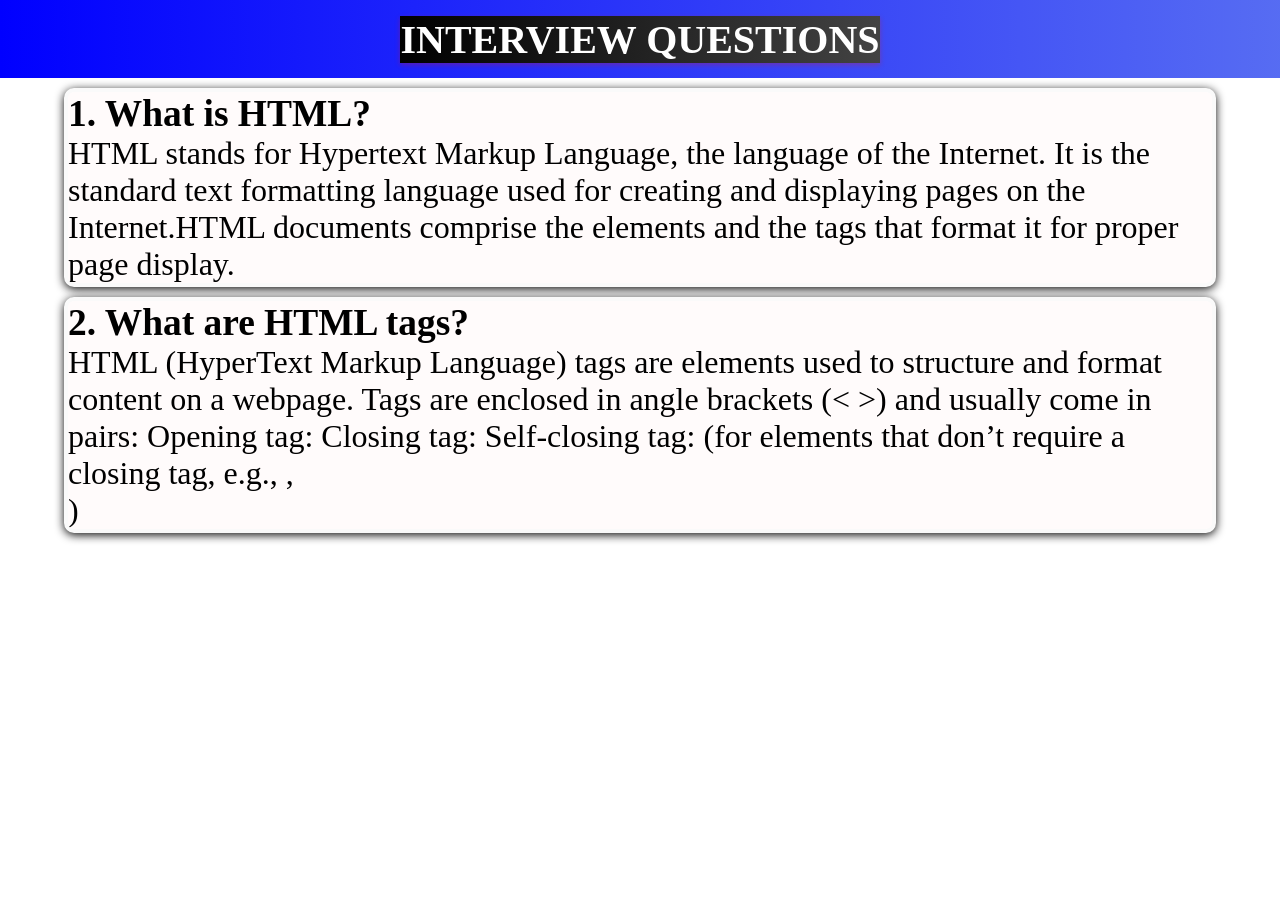
<file: html notes/quections .html/index.html>
<!DOCTYPE html>
<html lang="en">
<head>
    <meta charset="UTF-8">
    <meta name="viewport" content="width=device-width, initial-scale=1.0">
    <title>html quections</title>
    <link rel="stylesheet" href="./index.css">
</head>
<body>
        <nav>
<h3>Interview Questions</h3>
    </nav>

    <section>
        
        <div class="papu"><h3>1. What is HTML?
</h3>
            <p>
                HTML stands for Hypertext Markup Language, the language of the Internet. It is the standard text formatting language used for creating and displaying pages on the Internet.HTML documents comprise the elements and the tags that format it for proper page display.
            </p>
             </div>
               <div class="papu"><h3>2. What are HTML tags?

</h3>
            <p>
                HTML (HyperText Markup Language) tags are elements used to structure and format content on a webpage. Tags are enclosed in angle brackets (< >) and usually come in pairs: Opening tag: <tagname> Closing tag: </tagname> Self-closing tag: <tagname /> (for elements that don’t require a closing tag, e.g., <img>, <br>)
            </p>
             </div>     
    </section>
</body>
</html>
</file>
<file: index.css>
*{
    margin: 0;
    padding: 0;
    box-sizing: border-box;
}


nav {
  
  background: linear-gradient(270deg, blue, lightblue, blue);
  background-size: 400% 400%;
  height: 78px;

  width: 100%;
  animation: gradientMove 5s ease infinite;
  display: flex;
  justify-content: center;
  align-items: center;
  text-transform: uppercase;
  font-size: larger;
  font-weight: 900;
  font-size: 50px;
  color:linear-gradient(270deg, blue, lightblue, blue) ;
   position: sticky;
  top: 0;                 /* VERY IMPORTANT */
 

  
}

nav h3 {
  font-size: 40px;
  font-weight: bold;
  color: #ffffff;
  background: linear-gradient(to right, #000000, #434343);
  box-shadow: 0 2px 5px rgba(233, 15, 15, 0.3);
  text-transform: uppercase;

  transform-style: preserve-3d;
  animation: rotate3d 5s infinite ease-in-out;
}

/* 3D rotation */
/* @keyframes rotate3d {
  0% {
    transform: rotateX(0deg) rotateY(0deg);
  }
  50% {
    transform: rotateX(20deg) rotateY(20deg);
  }
  100% {
    transform: rotateX(0deg) rotateY(0deg);
  }
} */


section{
    margin-top: 10px;
    display: flex;
    align-items: center;
    justify-content: center;
  gap: 10px;
    flex-wrap: wrap;
    margin-bottom: 100px;
}

.papu{
  font-size: medium;
    height: 80%;
    width: 90%;
    background-color: rgb(255, 251, 251);
    display: inline-block;
    /* display: flex;
    align-items: center; */
    flex-wrap: wrap;
    border: 4px solid rgb(250, 250, 250);
    overflow: hidden;
    box-shadow: 0px 2px 10px rgba(0, 0, 0, 0.963);
    border-radius: 10px;
   margin-bottom: 10px;
    
    




}
</file>
<file: html notes/index.css>
*{
    margin: 0;
    padding: 0;
    box-sizing: border-box;
}


nav {
  
  background: linear-gradient(270deg, blue, lightblue, blue);
  background-size: 400% 400%;
  height: 78px;

  width: 100%;
  animation: gradientMove 5s ease infinite;
  display: flex;
  justify-content: center;
  align-items: center;
  text-transform: uppercase;
  font-size: larger;
  font-weight: 900;
  font-size: 50px;
  color:linear-gradient(270deg, blue, lightblue, blue) ;
   position: sticky;
  top: 0;                 /* VERY IMPORTANT */
 

  
}


/* Animation */
 /* @keyframes gradientMove {
  0% {
    background-position: 0% 50%;
  }
  50% {
    background-position: 100% 50%;
  }
  100% {
    background-position: 0% 50%;
  }
}  */



nav h3 {
  font-size: 40px;
  font-weight: bold;
  color: #ffffff;
  background: linear-gradient(to right, #000000, #434343);
  box-shadow: 0 2px 5px rgba(233, 15, 15, 0.3);
  text-transform: uppercase;

  transform-style: preserve-3d;
  animation: rotate3d 5s infinite ease-in-out;
}

/* 3D rotation */
@keyframes rotate3d {
  0% {
    transform: rotateX(0deg) rotateY(0deg);
  }
  50% {
    transform: rotateX(20deg) rotateY(20deg);
  }
  100% {
    transform: rotateX(0deg) rotateY(0deg);
  }
}


section{
    margin-top: 10px;
    display: flex;
    align-items: center;
    justify-content: center;
  gap: 10px;
    flex-wrap: wrap;
}

.papu{
  font-size: xx-large;
    height: 80%;
    width: 90%;
    background-color: rgb(255, 251, 251);
    display: inline-block;
    /* display: flex;
    align-items: center; */
    flex-wrap: wrap;
    border: 4px solid rgb(250, 250, 250);
    overflow: hidden;
    box-shadow: 0px 2px 10px rgba(0, 0, 0, 0.963);
    border-radius: 10px;
    

}
.papu img{
  width: 30%;
  background-color: red;
}


 /* pre {
      background: #4b7ec5;
      padding: 15px;
      border-radius: 10px;
      line-height: 1.6;
      overflow: hidden;
    } */


    body{
      /* background-color: #000000; */
    }
p{
  /* background-color: black; */
  /* color: #ffffff; */
  border-radius: 10px;
  padding: 10px 20px 30px 40px;
  gap: 200px;
  font-size: large;

}
h3{
  /* background-color: aqua; */
      border-left: 5px solid orange;
      font-weight: 900;

}
pre{
  background-color: gray;
overflow: auto;
flex-wrap: wrap;
 white-space: pre-wrap;   /* 🔥 allows wrapping */
    word-wrap: break-word;
    overflow-x: auto;
}
a.herf{
  background-color: #000000;
  width: 18px;
  height: 78px;
}
button {
    background-color: #4CAF50;
    color: white;
    padding: 10px 20px;
    border: none;
    border-radius: 6px;
    font-size: 16px;
    cursor: pointer;
}
button:hover {
     background-color: #45a049;
    transform: translateY(-2px);
    box-shadow: 0 5px 10px rgba(0,0,0,0.2);
}


@media (max-width: 600px) {
  .papu img {
    width: 300px;
    overflow-y: hidden;
  }
}

.footer{
     
   
    width: 100%;
/* padding: 3%; */
 padding: 6px 10px;
    text-align: center;
    padding: 15px 10px;
    background: rgba(0,0,0,0.9);
    color: white;
}

.social-icons{
    margin-top: 10px;
}

.social-icons a{
    color: white;
    font-size: 22px;
    margin: 0 10px;
    transition: 0.3s;
}
</file>
<file: html notes/quections .html/index.css>
*{
    margin: 0;
    padding: 0;
    box-sizing: border-box;
}


nav {
  
  background: linear-gradient(270deg, blue, lightblue, blue);
  background-size: 400% 400%;
  height: 78px;

  width: 100%;
  animation: gradientMove 5s ease infinite;
  display: flex;
  justify-content: center;
  align-items: center;
  text-transform: uppercase;
  font-size: larger;
  font-weight: 900;
  font-size: 50px;
  color:linear-gradient(270deg, blue, lightblue, blue) ;
   position: sticky;
  top: 0;                 /* VERY IMPORTANT */
 

  
}

nav h3 {
  font-size: 40px;
  font-weight: bold;
  color: #ffffff;
  background: linear-gradient(to right, #000000, #434343);
  box-shadow: 0 2px 5px rgba(233, 15, 15, 0.3);
  text-transform: uppercase;

  transform-style: preserve-3d;
  animation: rotate3d 5s infinite ease-in-out;
}

/* 3D rotation */
@keyframes rotate3d {
  0% {
    transform: rotateX(0deg) rotateY(0deg);
  }
  50% {
    transform: rotateX(20deg) rotateY(20deg);
  }
  100% {
    transform: rotateX(0deg) rotateY(0deg);
  }
}


section{
    margin-top: 10px;
    display: flex;
    align-items: center;
    justify-content: center;
  gap: 10px;
    flex-wrap: wrap;
}

.papu{
  font-size: xx-large;
    height: 80%;
    width: 90%;
    background-color: rgb(255, 251, 251);
    display: inline-block;
    /* display: flex;
    align-items: center; */
    flex-wrap: wrap;
    border: 4px solid rgb(250, 250, 250);
    overflow: hidden;
    box-shadow: 0px 2px 10px rgba(0, 0, 0, 0.963);
    border-radius: 10px;
    

}
</file>
